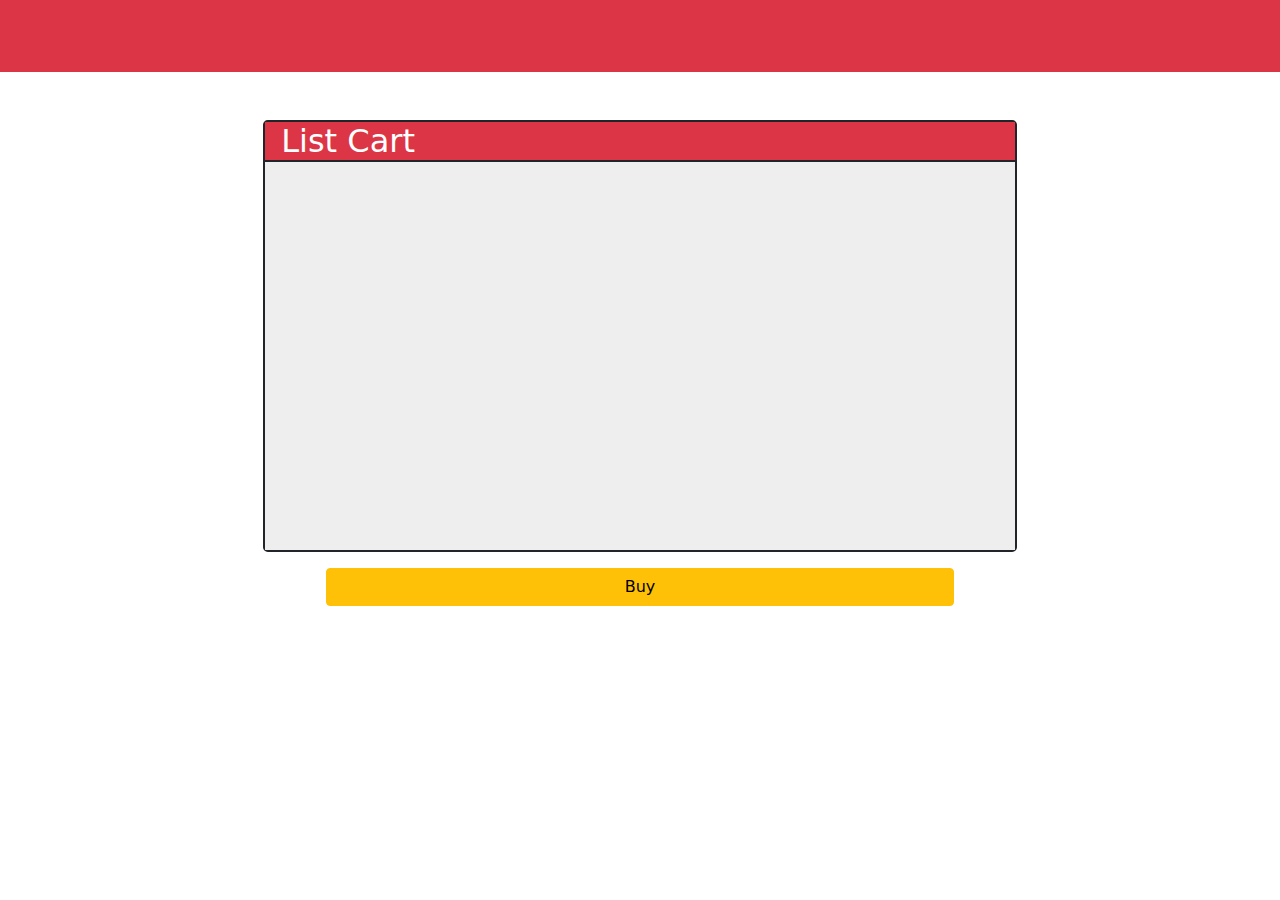
<file: shopPokemon/list.html>
<!DOCTYPE html>
<html lang="en">
<head>
    <meta charset="UTF-8">
    <meta http-equiv="X-UA-Compatible" content="IE=edge">
    <meta name="viewport" content="width=device-width, initial-scale=1.0">
    <svg xmlns="http://www.w3.org/2000/svg" style="display: none;">
        <symbol id="check-circle-fill" fill="currentColor" viewBox="0 0 16 16">
            <path d="M16 8A8 8 0 1 1 0 8a8 8 0 0 1 16 0zm-3.97-3.03a.75.75 0 0 0-1.08.022L7.477 9.417 5.384 7.323a.75.75 0 0 0-1.06 1.06L6.97 11.03a.75.75 0 0 0 1.079-.02l3.992-4.99a.75.75 0 0 0-.01-1.05z"/>
        </symbol>
    </svg>
    <link rel="stylesheet" href="css/bootstrap.min.css">
    <link rel="stylesheet" href="css/list.css">
    <title>Shop Pokemon</title>
</head>
<body>
    <!-- NAVBAR -->
    <nav  class="navbar bg-danger">
    </nav>
    
    <!-- POKEMON LIST SHOP -->
    <div class="container-fluid mt-5">
        <div id="ctn-list" class="h-100 p-0 border border-dark border-2 rounded-3 m-auto">
            <div class="title p-0">
                <h2 class="p-0 m-0 ps-3 bg-danger border-bottom border-2 border-dark text-white">List Cart</h2>
            </div>
            <div id="ctn-list-cart" class="row p-0 m-auto ctn-list-cart-h">
                <div id="cart-empty" class="align-items-center justify-content-center h-100">
                    <p>Cart Empty</p>
                </div>
            </div>
        </div>
        <div class="text-center">
            <button type="button" class="btn btn-warning m-3 w-50" onclick="buyStuff()">Buy</button>
        </div>
    </div>

    <div id="alert-bought" class="alert alert-success d-flex align-items-center position-absolute start-50 translate-middle alert-dismissible fade" role="alert">
        <svg class="bi flex-shrink-0 me-2" width="24" height="24" role="img" aria-label="Success:"><use xlink:href="#check-circle-fill"/></svg>
        <div>
            Successful Purchase
        </div>
    </div>
    
    <script src="js/list.js"></script>
    <script src="js/bootstrap.min.js"></script>
</body>
</html>
</file>
<file: shopPokemon/css/list.css>
*{
    padding: 0;
    margin: 0;
    box-sizing: border-box;
}

/* NAVBAR */
.navbar{
    height: 8vh;
}

/* CTN LIST CART */

.ctn-list-cart-h{
    height: 388px;
}

.ctn-size{
    height: max-content;
}

#ctn-list-cart{
    background-color: #eee;
}

#cart-empty{
    display: flex;
    font-weight: 500;
    font-size: 30px;
    color: rgb(86, 86, 86);
}

@media (min-width: 1000px){
    #ctn-list{
        width: 60%;
    }
}

@media (min-width: 768px) {
    #ctn-list-cart{
        max-height: 74.3vh;
        overflow-y: scroll;
        align-content: flex-start;
    }
}



@media (max-width: 767.98px) {
    #ctn-list-cart{
        height: fit-content;
    }
    
}

.alert{
    top: -30px;
    width: 400px;
    z-index: 600;
}
</file>
